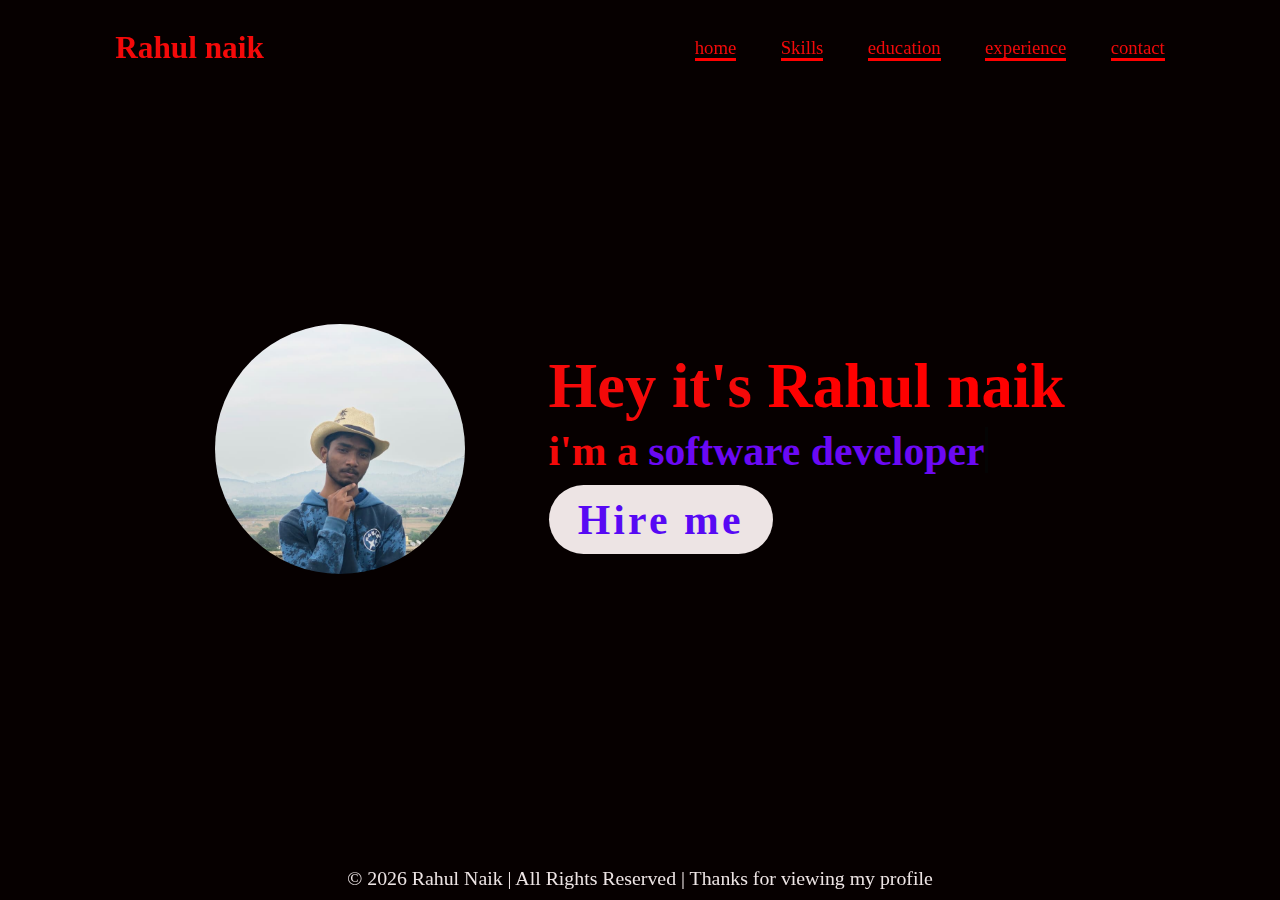
<file: Index.html>
<!DOCTYPE html>
<html lang="en">


<head>
    <meta charset="UTF-8">
    <meta name="viewport" content="width=device-width, initial-scale=1.0">
    <link rel="stylesheet" href="style.css">
    <title>Port folio</title>
</head>


<body>
    <header>

        <a href="#home" class="logo">Rahul naik</a>

        <nav>
            <a href="#home" class="active">home</a>
            <a href="skills.html" class="active">Skills</a>
            <a href="education.html" class="active">education</a>
            <a href="#experience" class="active">experience</a>
            <a href="#contact" class="active">contact</a>
         </nav>
    </header>
    <section id="home"  class="home">

        <div class="home-img">
            <img src="rahul.jpg.jpeg" alt="rahul naik">
        </div>

            <div class="home-content">
            <h1>Hey it's <span>Rahul naik</span></h1>
            <h3 class=" typing-text">i'm a <span></span></h3>

            <a href="#" class="btn"> Hire me </a>

            </div>
    </section>



    <footer class="footer">    © 2026 Rahul Naik | All Rights Reserved
| Thanks for viewing my profile



    </footer>
</body>
</html>
</file>
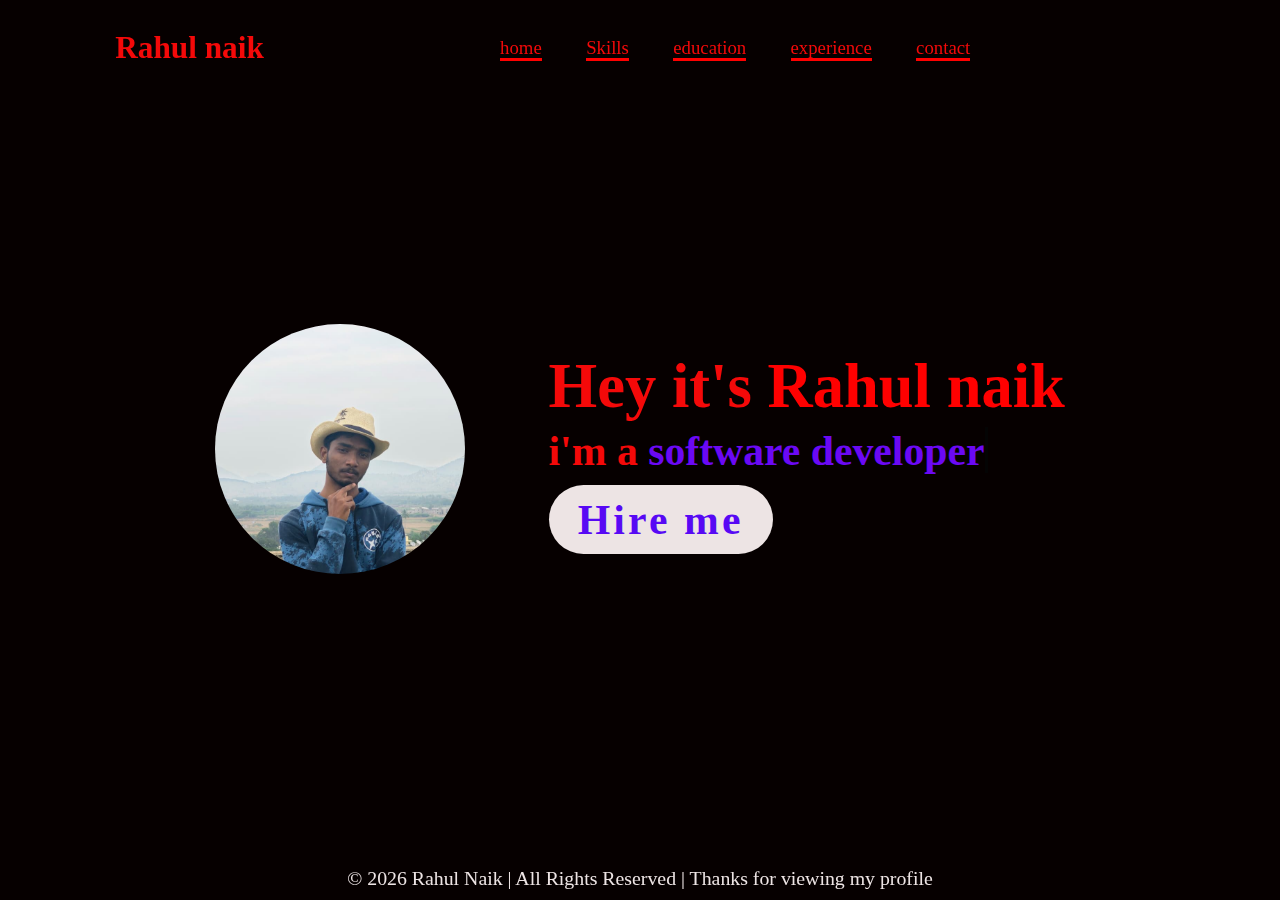
<file: index.html>
<!DOCTYPE html>
<html lang="en">


<head>
    <meta charset="UTF-8">
    <meta name="viewport" content="width=device-width, initial-scale=1.0">
    <link rel="stylesheet" href="style.css">
    <title>Port folio</title>
</head>


<script>
    const menuBtn = document.getElementById("menu-btn");
    const nav = document.getElementById("navbar");

    menuBtn.addEventListener("click", () => {
        nav.classList.toggle("active");
    });
</script>




<body>

    <header>

        <a href="#home" class="logo">Rahul naik</a>

       

        <nav id="navbar">
            <a href="#home" class="active">home</a>
            <a href="skills.html" class="active">Skills</a>
            <a href="education.html" class="active">education</a>
            <a href="#experience" class="active">experience</a>
            <a href="#contact" class="active">contact</a>
         </nav>

          <div class="menu-btn" id="menu-btn">
                <span></span>
                <span></span>
                <span></span>
        </div>
        
    </header>


    <section id="home"  class="home">

        <div class="home-img">
            <img src="rahul.jpg.jpeg" alt="rahul naik">
        </div>

            <div class="home-content">
            <h1>Hey it's <span>Rahul naik</span></h1>
            <h3 class=" typing-text">i'm a <span></span></h3>

            <a href="#" class="btn"> Hire me </a>

            </div>
    </section>



    <footer class="footer">    © 2026 Rahul Naik | All Rights Reserved
|          Thanks for viewing my profile



    </footer>
</body>
</html>
</file>
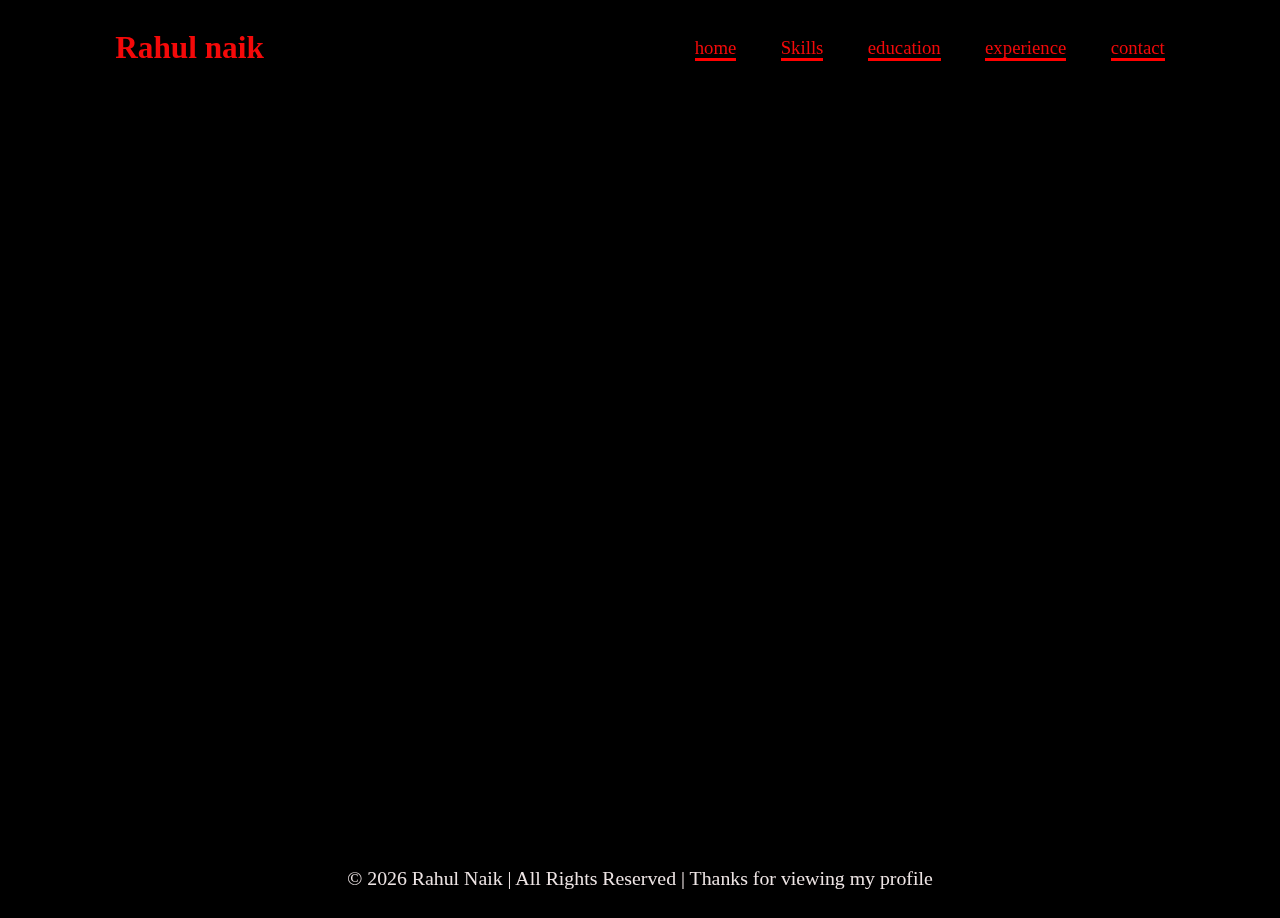
<file: education.html>
<!DOCTYPE html>
<html lang="en">
<head>

    <meta charset="UTF-8">
    <meta name="viewport" content="width=device-width, initial-scale=1.0">
    <title>Document</title>
    <link rel="stylesheet" href="style.css">
    <link rel="stylesheet" href="index.html">

</head>

<body>
        <header>

        <a href="#home" class="logo">Rahul naik</a>

        <nav>
            <a href="index.html" class="active">home</a>
            <a href="skills.html" class="active">Skills</a>
            <a href="education.html" class="active">education</a>
            <a href="#experience" class="active">experience</a>
            <a href="#contact" class="active">contact</a>
         </nav>
    </header>


    <h2 class="rahul">Education Qualifications</h2>
    <section id="education">
        <h2>Education</h2>
        <ul>
            <li>School - Sri sai vidhyalaya em.high school(puttaparthi) (2020)</li>
            <li>Diploma in Electronic communication - govt polytechnic (dharmavaram) (2023)</li>
            <li>Bachelor's Degree in Computer Science - sanskrithi school of engineering (2027)</li>
        </ul>


    <footer class="footer">    © 2026 Rahul Naik | All Rights Reserved
| Thanks for viewing my profile
    </footer>



    
</body>
</html>
</file>
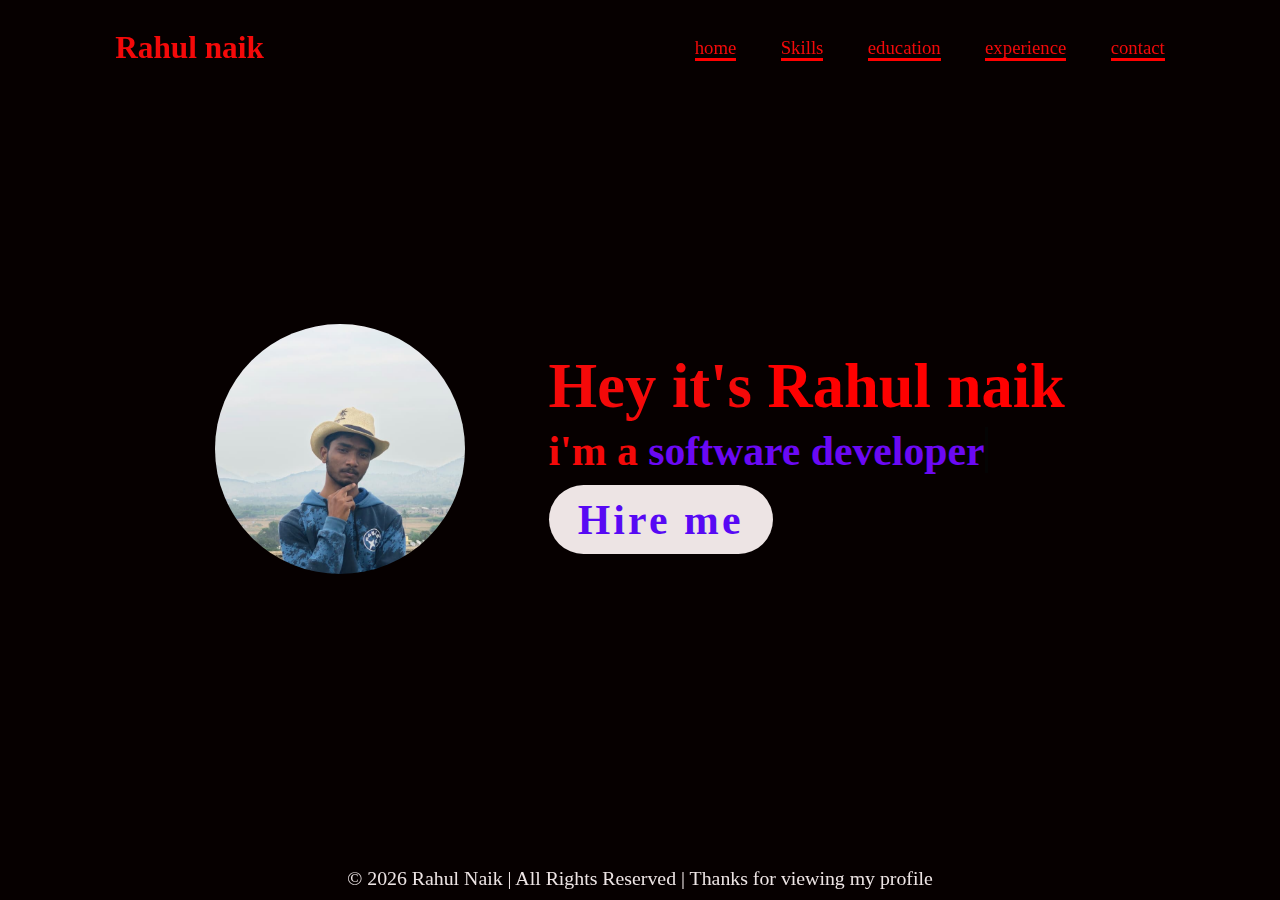
<file: main.html>
<!DOCTYPE html>
<html lang="en">


<head>
    <meta charset="UTF-8">
    <meta name="viewport" content="width=device-width, initial-scale=1.0">
    <link rel="stylesheet" href="style.css">
    <title>Port folio</title>
</head>


<body>
    <header>

        <a href="#home" class="logo">Rahul naik</a>

        <nav>
            <a href="#home" class="active">home</a>
            <a href="skills.html" class="active">Skills</a>
            <a href="#education" class="active">education</a>
            <a href="#experience" class="active">experience</a>
            <a href="#contact" class="active">contact</a>
         </nav>
    </header>
    <section id="home"  class="home">

        <div class="home-img">
            <img src="rahul.jpg.jpeg" alt="rahul naik">
        </div>

            <div class="home-content">
            <h1>Hey it's <span>Rahul naik</span></h1>
            <h3 class=" typing-text">i'm a <span></span></h3>

            <a href="#" class="btn"> Hire me </a>

            </div>
    </section>



    <footer class="footer">    © 2026 Rahul Naik | All Rights Reserved
| Thanks for viewing my profile



    </footer>
</body>
</html>
</file>
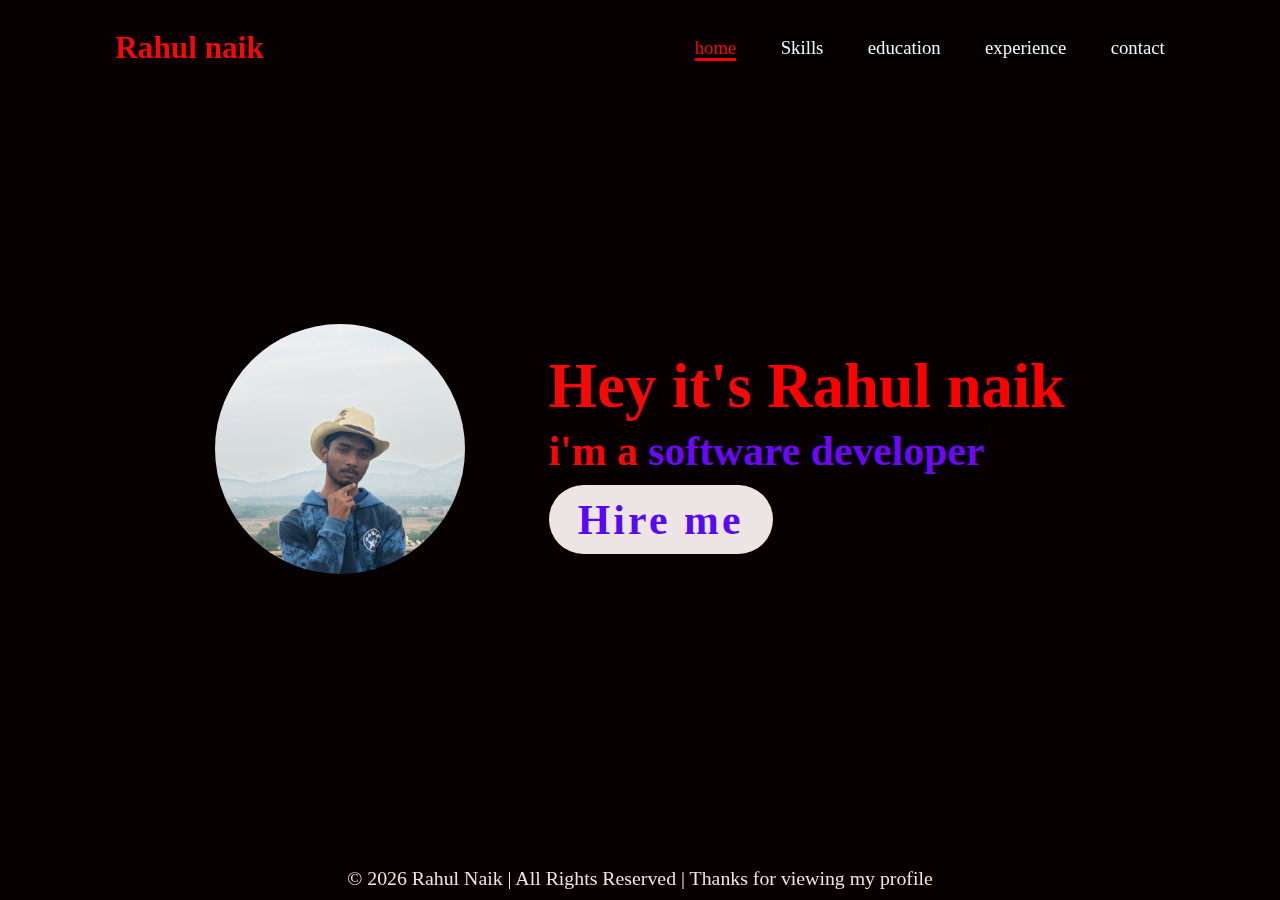
<file: rp.html>
<!DOCTYPE html>
<html lang="en">


<head>
    <meta charset="UTF-8">
    <meta name="viewport" content="width=device-width, initial-scale=1.0">
    <link rel="stylesheet" href="style.css">
    <title>Port folio</title>
</head>


<body>
    <header>

        <a href="#" class="logo">Rahul naik</a>

        <nav>
            <a href="#" class="active">home</a>
            <a href="#">Skills</a>
            <a href="#">education</a>
            <a href="#">experience</a>
            <a href="#">contact</a>
         </nav>
    </header>
    <section class="home">

        <div class="home-img">
            <img src="rahul.jpg.jpeg" alt="">
        </div>

            <div class="home-content">
            <h1>Hey it's <span>Rahul naik</span></h1>
            <h3 class=" typing-text">i'm a <span></span></h3>

            <a href="#" class="btn"> Hire me </a>

            </div>
    </section>



    <footer class="footer">    © 2026 Rahul Naik | All Rights Reserved
| Thanks for viewing my profile



    </footer>

    








</body>
</html>
</file>
<file: style.css>
*{
    margin: 0 ;
    padding: 0;
    box-sizing: border-box;
    text-decoration: none;
    outline: none;
    font-family: 'sans-serif' ;

}

html{
    font-size: 65.2%;
}

body{
    width: 100%;
    height: 100vh;
    overflow-x: hidden;
    background: #000;
}

header{
    margin-top: 20px;
    position: fixed;
    top: 0%;
    left: 0%;
    width: 100%;
    padding: 1rem 9%;
    background-color: transparent;
    filter:drop-shadow(10px);
    display: flex;
    justify-content: space-between;
    align-items: center;
    z-index: 100;

}

.logo{
    font-size: 3rem;
    color: #f40909;
    font-weight: 800;
    cursor: pointer;
    transition: 0.5s ease;
}

.logo:hover{
    transform: scale(1.1);
}

nav a{
    font-size: 1.8rem;
    color: aliceblue;
    margin-left: 4rem;
    font-weight: 500;
    transition: 0.3s ease;
    border-bottom: 3px solid transparent;

}

nav a:hover,
nav a.active{
        color: #f40909;
        border-bottom:3px solid red;


}

@media(max-width :995px){
    nav {
        position: absolute;
        top: 100%;
        right: 0;
        width: 40%;
        border-left: 3px solid red;
        border-bottom: 3px solid red;
        border-bottom-left-radius: 2rem ;
        padding: 1rem solid;
        background-color: rgb(89, 98, 98);
        border-top: 0.1rem solid rgb(91, 88, 88);
    }

    nav.avtive{
        display: block;
    }

    nav a{
        display: block;
        font-size: 2rem;
        margin: 3rem ;
    }

    nav a:hover{
        padding: 1rem;
        border-radius: 0.5rem;
        border-bottom: 0.5rem;
    }

    }

    section{
        min-height: 100vh;
        padding: 5rem 9% 5rem;
    }

    .home{
        display: flex;
        justify-content: center;
        align-items: center;
        gap: 8rem ;
        background-color: #060000;
    }

    .home .home-content h1{
        font-size: 6rem;
        font-weight:600; 
        line-height: 1.3;
        color: #f40909; }

    span{
        color:red ;
    }

    .home-content h3{
        font-size:  4rem;
        margin-bottom: 1rem;
        font-weight: 700;
        color: #f40909;
    }


    /*skills section*/
    #skills {
        color: aliceblue;
        padding: 2rem;
        pp
    }

    




    .home-img img{
        border-radius: 50%;
    }

    .home-img img{
        position: relative;
        width: 250px;
        height: 250px;
        border-radius: 50%;
        object-fit: cover;
        box-shadow: 0 0 25px solid blue,rgb(241, 10, 10);
        cursor: pointer;
        transition: 0.3s linear;
    

    }

    .home-img img:hover{
        font-size: 1.8rem;
        font-weight: 500;
    }


    .btn{
        display: inline-block;
        padding: 1rem 2.8rem;
        background-color: #ede4e4;
        border-radius: 4rem;
        font-size: 4rem;
        color: #5709f4;
        letter-spacing: 0.3rem;
        font-weight: 600;
        border: 2ox solid #5709f4;
        transition: 0.3s ease;
        cursor: pointer;
    }

.btn:hover{

    transform: scale3d(1.03);
    background:#6b09f4;
    color: #100101;
    box-shadow: 0 0 25px #4809f4;
}

.typing-text{
    font-size: 34px;
    font-weight: 600;
    min-width: 280px;
}


.typing-text span{
    position: relative;
}

.typing-text span::before{
    content: "software developer";
    color: #6b09f4;
    animation: words 20s infinite;
}


.typing-text span::after{
    content: "";
    background-color: #0d0d0d;
    position: absolute;
    width:calc(100% +8px) ;
    height: 100%;
    border-left: solid rgb(4, 4, 4);
    right: -8;
    animation: cursor 0.6s infinite;
}

@keyframes cursor{
    to{
        border-left: 3px solid #5709f4
    }
}

@keyframes words {
    0%, 20%{
        content: "web developer";
    }
    21%, 40%{
        content: "Developer";
    }
    41%, 60%{
        content: "content creator";
    }
    61%, 80%{
        content: "you tuber";
    }
    81%, 100%{
        content: "begginer";
    }



}


@media(max-width:1000px){
    .home{
        gap:4rem;
    }

}

@media (max-width:995px) {
        

    .home .home-content h3{
        font-size: 2.5rem;
    }

    .home-img img {
        width: 70vh;
        margin-top: 4rem;
    }

}

.footer{
    position:fixed;
    text-align: center;
    bottom: 0;
    left: 0;
    width: 100%;
    color: #ede4e4;
    background-color: transparent;
    padding: 10px 0;
    font-size: 1.9rem;
}
</file>
